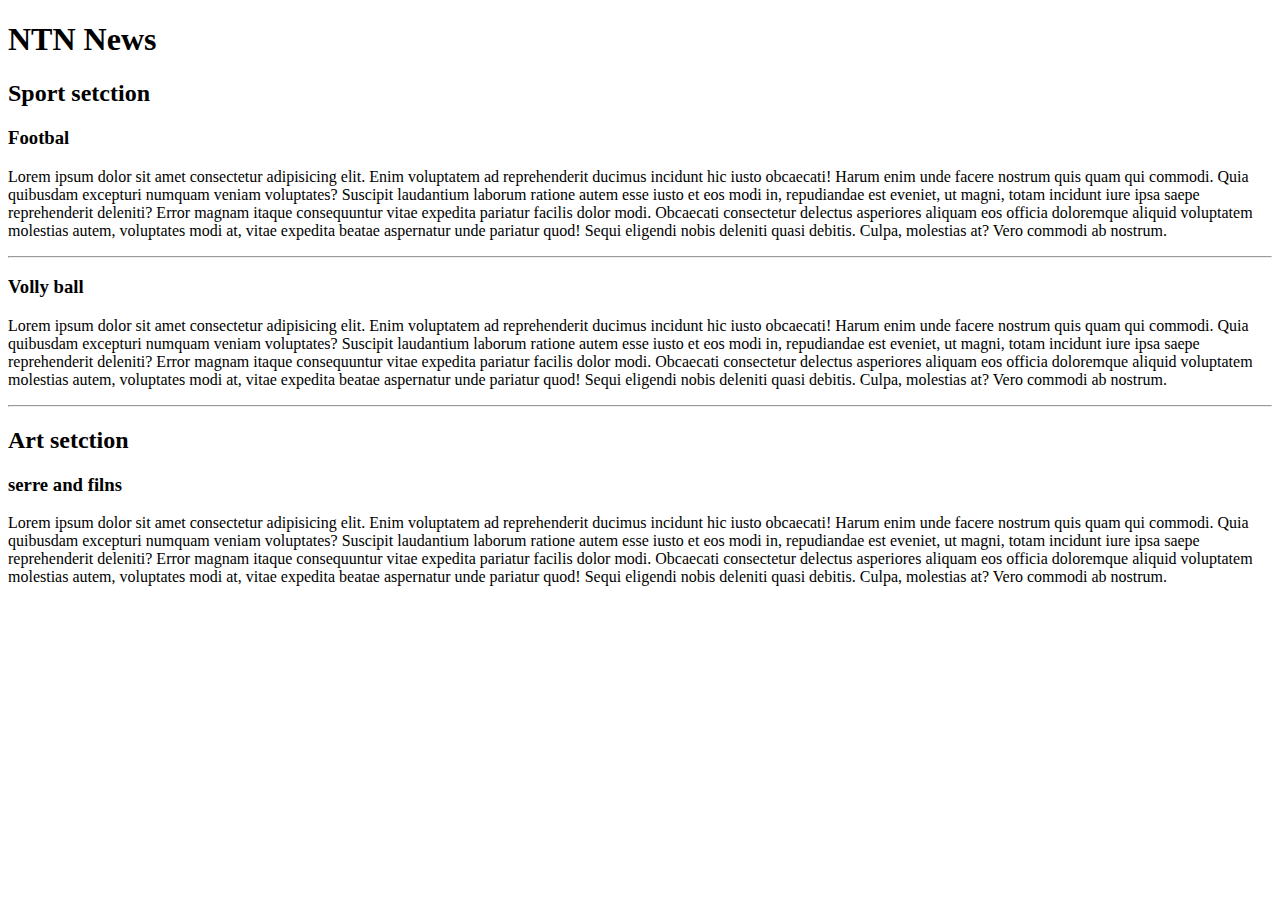
<file: pages/ferst-project.html>
<!DOCTYPE html>
<html lang="en">
<head>
    <meta charset="UTF-8">
    <meta name="viewport" content="width=device-width, initial-scale=1.0">
    <title>ferst project</title>
</head>
<body>
    <!-- On utelise une fois de prefiraple pour le reférensement -->
    <h1>NTN News</h1>
    <h2>Sport setction</h2>
    <h3>Footbal</h3>
    <p>Lorem ipsum dolor sit amet consectetur adipisicing elit. Enim voluptatem ad reprehenderit ducimus incidunt hic iusto obcaecati! Harum enim unde facere nostrum quis quam qui commodi. Quia quibusdam excepturi numquam veniam voluptates? Suscipit laudantium laborum ratione autem esse iusto et eos modi in, repudiandae est eveniet, ut magni, totam incidunt iure ipsa saepe reprehenderit deleniti? Error magnam itaque consequuntur vitae expedita pariatur facilis dolor modi. Obcaecati consectetur delectus asperiores aliquam eos officia doloremque aliquid voluptatem molestias autem, voluptates modi at, vitae expedita beatae aspernatur unde pariatur quod! Sequi eligendi nobis deleniti quasi debitis. Culpa, molestias at? Vero commodi ab nostrum.</p>
    <hr>
    <h3>Volly ball</h3>
    <p>Lorem ipsum dolor sit amet consectetur adipisicing elit. Enim voluptatem ad reprehenderit ducimus incidunt hic iusto obcaecati! Harum enim unde facere nostrum quis quam qui commodi. Quia quibusdam excepturi numquam veniam voluptates? Suscipit laudantium laborum ratione autem esse iusto et eos modi in, repudiandae est eveniet, ut magni, totam incidunt iure ipsa saepe reprehenderit deleniti? Error magnam itaque consequuntur vitae expedita pariatur facilis dolor modi. Obcaecati consectetur delectus asperiores aliquam eos officia doloremque aliquid voluptatem molestias autem, voluptates modi at, vitae expedita beatae aspernatur unde pariatur quod! Sequi eligendi nobis deleniti quasi debitis. Culpa, molestias at? Vero commodi ab nostrum.</p>
    <hr>
    <h2>Art setction</h2>
    <h3>serre and filns</h3>
    <p>Lorem ipsum dolor sit amet consectetur adipisicing elit. Enim voluptatem ad reprehenderit ducimus incidunt hic iusto obcaecati! Harum enim unde facere nostrum quis quam qui commodi. Quia quibusdam excepturi numquam veniam voluptates? Suscipit laudantium laborum ratione autem esse iusto et eos modi in, repudiandae est eveniet, ut magni, totam incidunt iure ipsa saepe reprehenderit deleniti? Error magnam itaque consequuntur vitae expedita pariatur facilis dolor modi. Obcaecati consectetur delectus asperiores aliquam eos officia doloremque aliquid voluptatem molestias autem, voluptates modi at, vitae expedita beatae aspernatur unde pariatur quod! Sequi eligendi nobis deleniti quasi debitis. Culpa, molestias at? Vero commodi ab nostrum.</p>


    
</body>
</html>
</file>
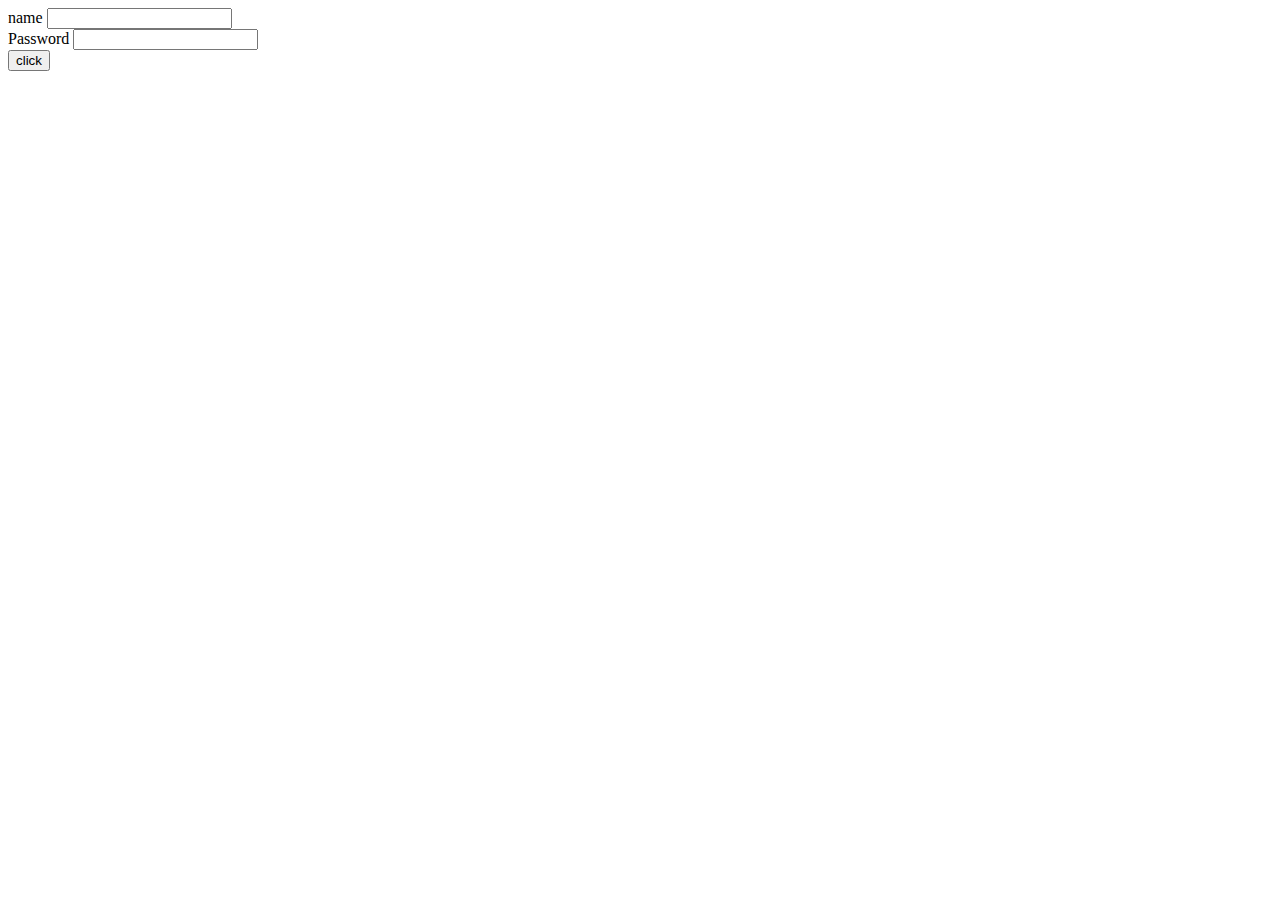
<file: pages/forem-get-post.html>
<!DOCTYPE html>
<html lang="en">
<head>
    <meta charset="UTF-8">
    <meta name="viewport" content="width=device-width, initial-scale=1.0">
    <title>forem get post</title>
</head>
<body>
      <!-- action "la page ou on veut envoyer les donnée pour le bac-end"
    method "get des donnée pas sensible il s'afeche dans URL" 
method "post des donnée sensible ou on put pas les s'afficher "
on peut les voir dans inspecter (resseau charge utul)-->
<form action="" method="get">
    <label for="name1">name</label>
    <input id="name1" type="text" name="name" required>
    <br>
    <label for="password1">Password</label>
    <input id="password1" type="password" name="password" required><br>
    <input type="submit" name="click" value="click">
</form>

</body>
</html>
</file>
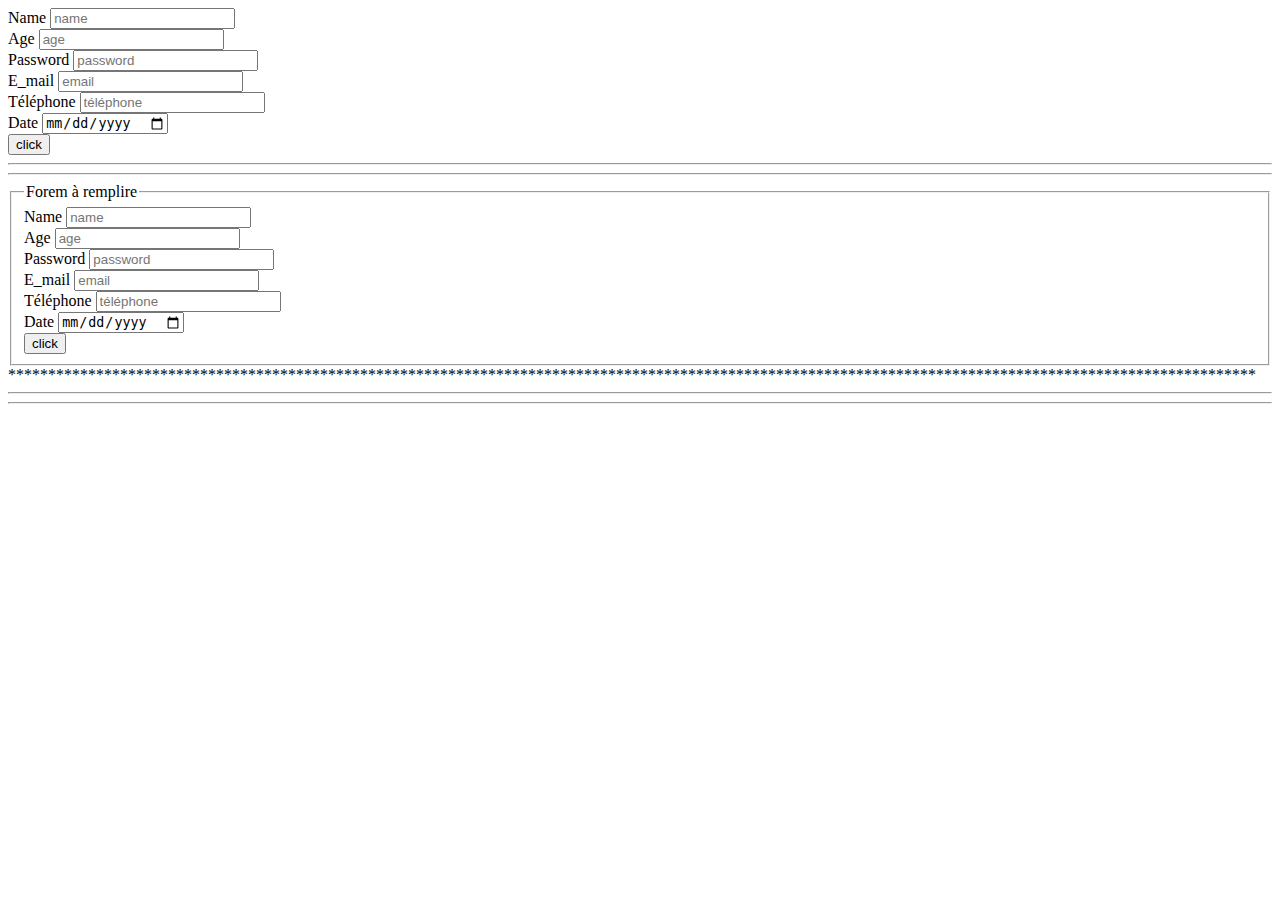
<file: pages/form.html>
<!DOCTYPE html>
<html lang="en">
  <head>
    <meta charset="UTF-8" />
    <meta name="viewport" content="width=device-width, initial-scale=1.0" />
    <title>form</title>
  </head>
  <body>
    <form action="">
      <div>
        <label for="name"> Name</label>
        <input id="name" type="text" / placeholder="name" required>
      </div>
      <div>
        <label for="age"> Age</label>
        <input id="age" type="number" / placeholder="age" required>
      </div>
      <div>
        <!-- /required//pour obléger l'utélisateur à remplire toutes les champs -->
        <label for="password">Password</label>
        <input id="password" type="password" / placeholder="password" required>
      </div>
      <div>
        <label for="email">E_mail</label>
        <input id="email" type="email" / placeholder="email" required>
      </div>
      <div>
        <label for="tel">Téléphone</label>
        <input id="tel" type="tel" / placeholder="téléphone">
      </div>
      <div>
        <label for="date">Date</label>
        <input id="date" type="date" />
      </div>
      <input type="submit" value="click">
    </form>
    <hr>
    <hr>
    <form action="">
    <fieldset>
        <legend>Forem à remplire</legend>
        <div>
            <label for="name"> Name</label>
            <input id="name" type="text" / placeholder="name" required>
          </div>
          <div>
            <label for="age"> Age</label>
            <input id="age" type="number" / placeholder="age" required>
          </div>
          <div>
            <!-- /required//pour obléger l'utélisateur à remplire toutes les champs -->
            <label for="password">Password</label>
            <input id="password" type="password" / placeholder="password" required>
          </div>
          <div>
            <label for="email">E_mail</label>
            <input id="email" type="email" / placeholder="email" required>
          </div>
          <div>
            <label for="tel">Téléphone</label>
            <input id="tel" type="tel" / placeholder="téléphone">
          </div>
          <div>
            <label for="date">Date</label>
            <input id="date" type="date" />
          </div>
          <input type="submit" value="click">
    </fieldset>
</form>
************************************************************************************************************************************************************
    <hr><hr>
  
  </body>
</html>
</file>
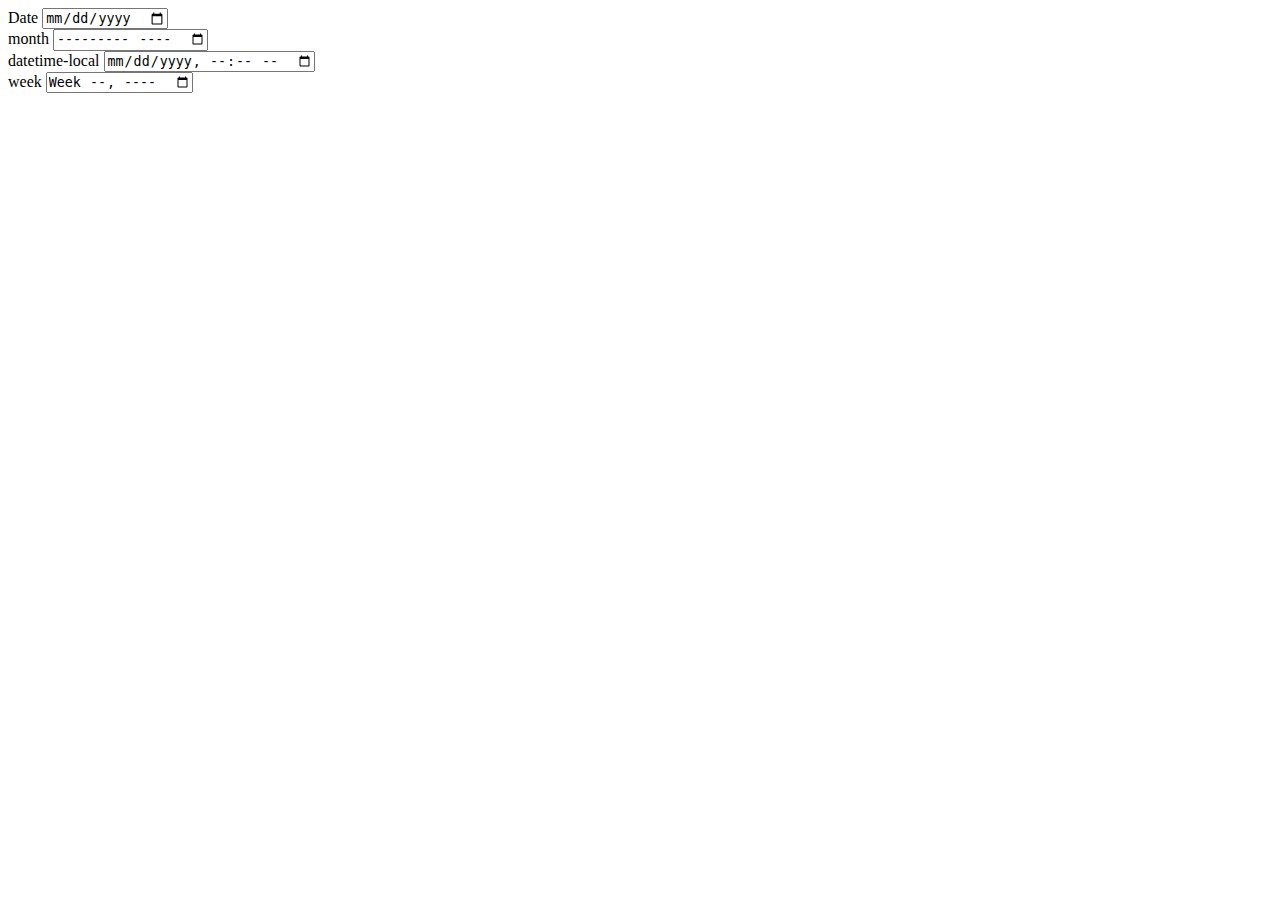
<file: pages/imput-date-month.html>
<!DOCTYPE html>
<html lang="en">
<head>
    <meta charset="UTF-8">
    <meta name="viewport" content="width=device-width, initial-scale=1.0">
    <title>iput date month</title>
</head>
<body>
    <div>
       <label for="date">Date</label>
       <input id="date" type="date">
    </div>
    <div>
        <label for="month">month</label>
        <input id="month" type="month">
     </div>
     <div>
        <label for="datetime-local">datetime-local</label>
        <input id="datetime-local" type="datetime-local">
     </div>
     <div>
        <label for="week">week</label>
        <input id="week" type="week">
     </div>
</body>
</html>
</file>
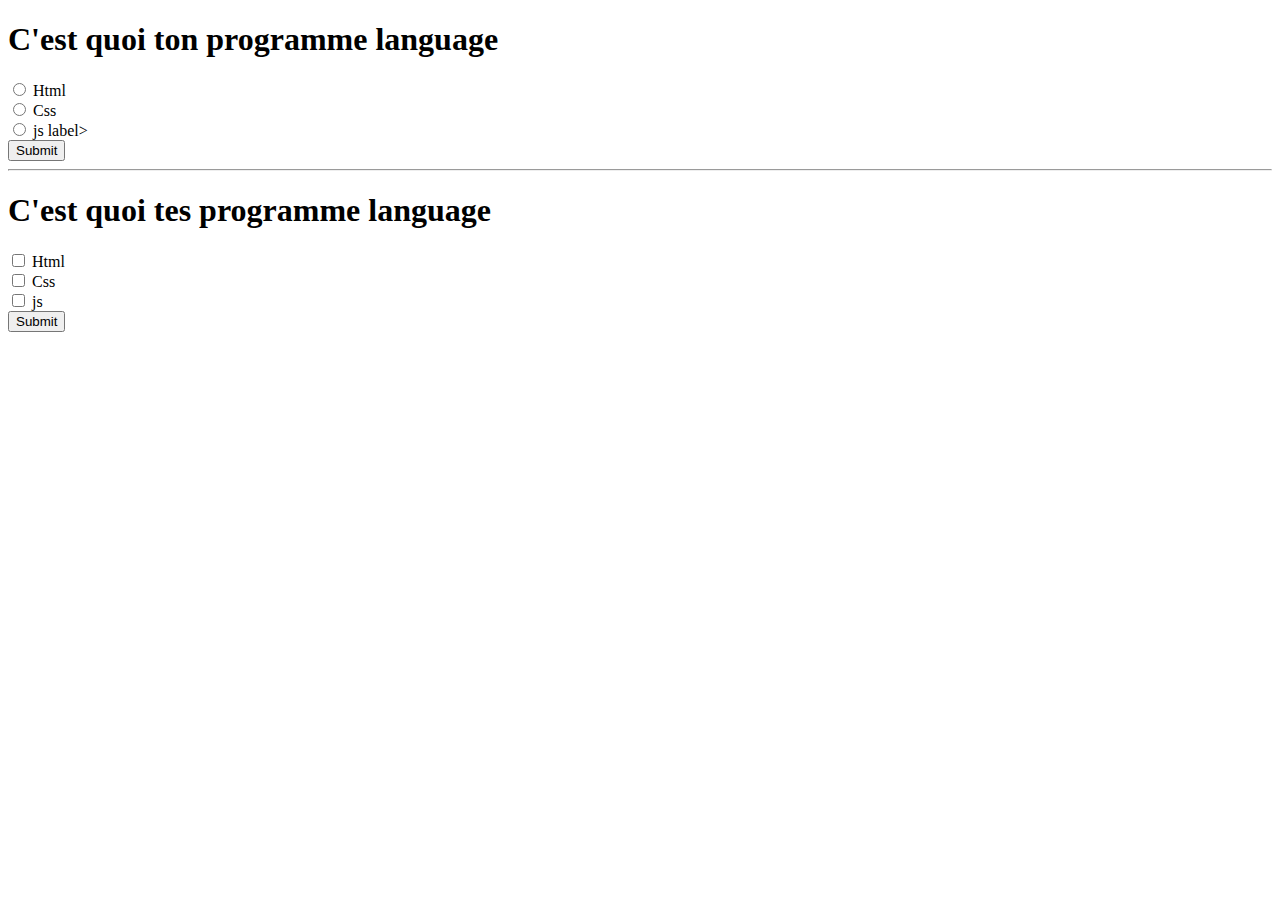
<file: pages/input-radio-checkbox.html>
<!DOCTYPE html>
<html lang="en">
<head>
    <meta charset="UTF-8">
    <meta name="viewport" content="width=device-width, initial-scale=1.0">
    <title>input rario checkbox</title>
</head>
<body>

    <div>
        <h1>C'est quoi ton programme language</h1>
       
        <input id="html" type="radio" value="html" name="langage">
         <label for="html">Html</label>
    </div>
    <div>
        <input id="css" type="radio" value="css"name="langage">
        <label for="css">Css</label>
    </div>
    <div>
        <input id="js" type="radio" value="js"name="langage">
        <label for="js">js</label>
        label>
      
    </div> 
     <input type="submit">

        <hr>
        <div>
            <h1>C'est quoi tes programme language</h1>
           
            <input id="html" type="checkbox" value="html" name="langage">
             <label for="html">Html</label>
        </div>
        <div>
            <input id="css" type="checkbox" value="css"name="langage">
            <label for="css">Css</label>
        </div>
        <div>
            <input id="js" type="checkbox" value="js"name="langage">
            <label for="js">js</label>
        </div> 
         <input type="submit">
</body>
</html>
</file>
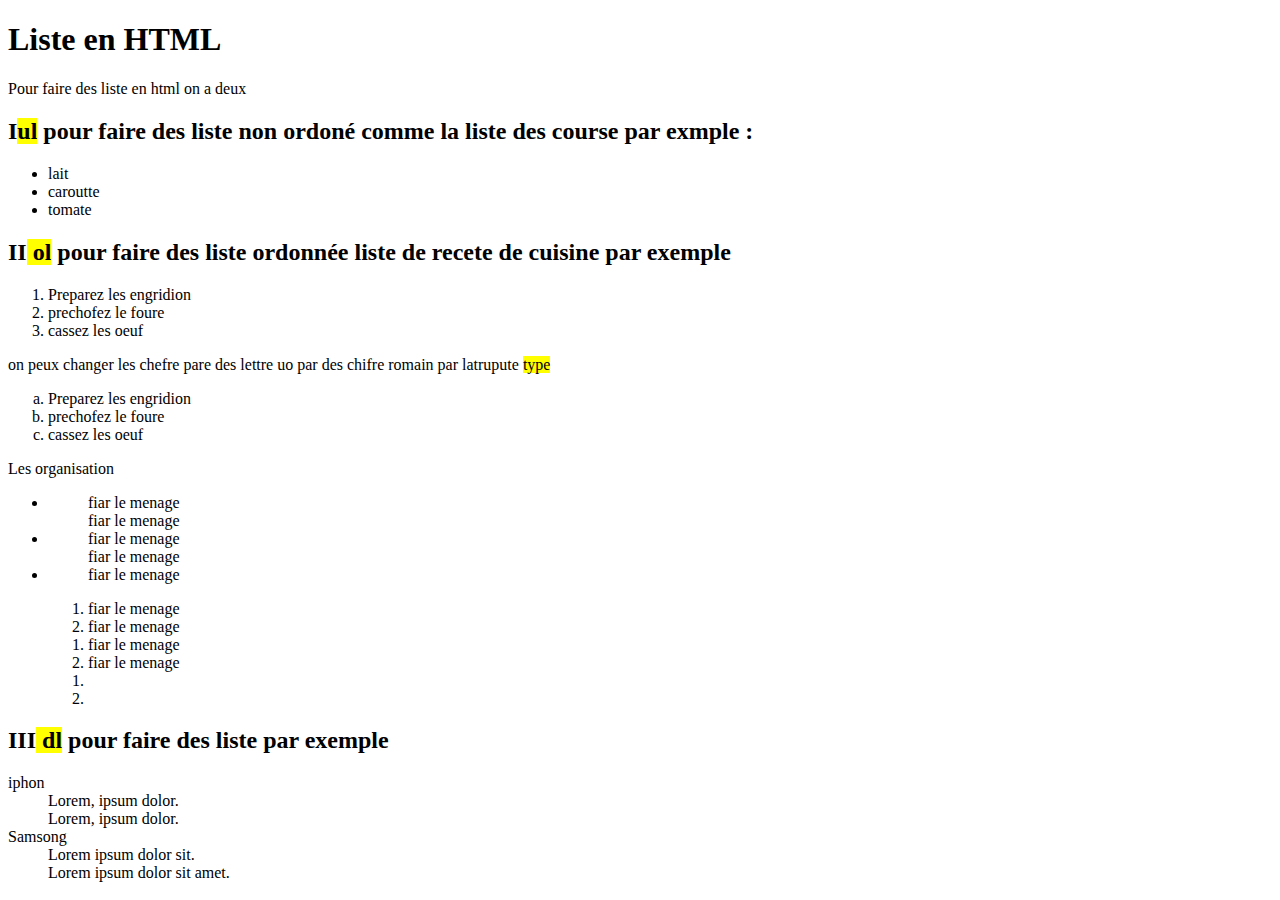
<file: pages/liste.html>
<!DOCTYPE html>
<html lang="en">
<head>
    <meta charset="UTF-8">
    <meta name="viewport" content="width=device-width, initial-scale=1.0">
    <title>Liste</title>
</head>
<body>
    <h1>Liste en HTML</h1>
    <p>Pour faire des liste en html on a deux</p>
    <h2> I<mark>ul</mark>  pour faire des liste non ordoné comme la liste des course par exmple :</h2>
    <ul>
        <li>lait</li>
        <li>caroutte</li>
        <li>tomate</li>
    </ul>
    <h2> II<mark> ol</mark> pour faire des liste ordonnée liste de recete de cuisine par exemple </h2>
    <ol>
        <li>Preparez les engridion</li>
        <li>prechofez le foure</li>
        <li>cassez les oeuf</li>
    </ol>
    <p>on peux changer les chefre pare des lettre uo par des chifre romain par latrupute <mark>type</mark> </p>
    <ol type="a">
        <li>Preparez les engridion</li>
        <li>prechofez le foure</li>
        <li>cassez les oeuf</li>
    </ol>
    <!--  p+ul>(li*3>ol*2)* -->
    <p>Les organisation</p>
    <ul>
        <li>
            <ol>fiar le menage</ol>
            <ol>fiar le menage</ol>
        </li>
        <li>
            <ol>fiar le menage</ol>
            <ol>fiar le menage</ol>
        </li>
        <li>
            <ol>fiar le menage</ol>
            <ol></ol>
        </li>
    </ul>
    <p></p>
    <ul>
        <ol>
            <li>fiar le menage</li>
            <li>fiar le menage</li>
        </ol>
        <ol>
            <li>fiar le menage</li>
            <li>fiar le menage</li>
        </ol>
        <ol>
            <li></li>
            <li></li>
        </ol>
    </ul>
    <h2> III<mark> dl</mark> pour faire des liste  par exemple </h2>
    <dl>
        <dt>iphon</dt>
        <dd>Lorem, ipsum dolor.</dd>
        <dd>Lorem, ipsum dolor.</dd>
        <dt>Samsong</dt>
            <dd>Lorem ipsum dolor sit.</dd>
            <dd>Lorem ipsum dolor sit amet.</dd>
        
    </dl>
    

</body>
</html>
</file>
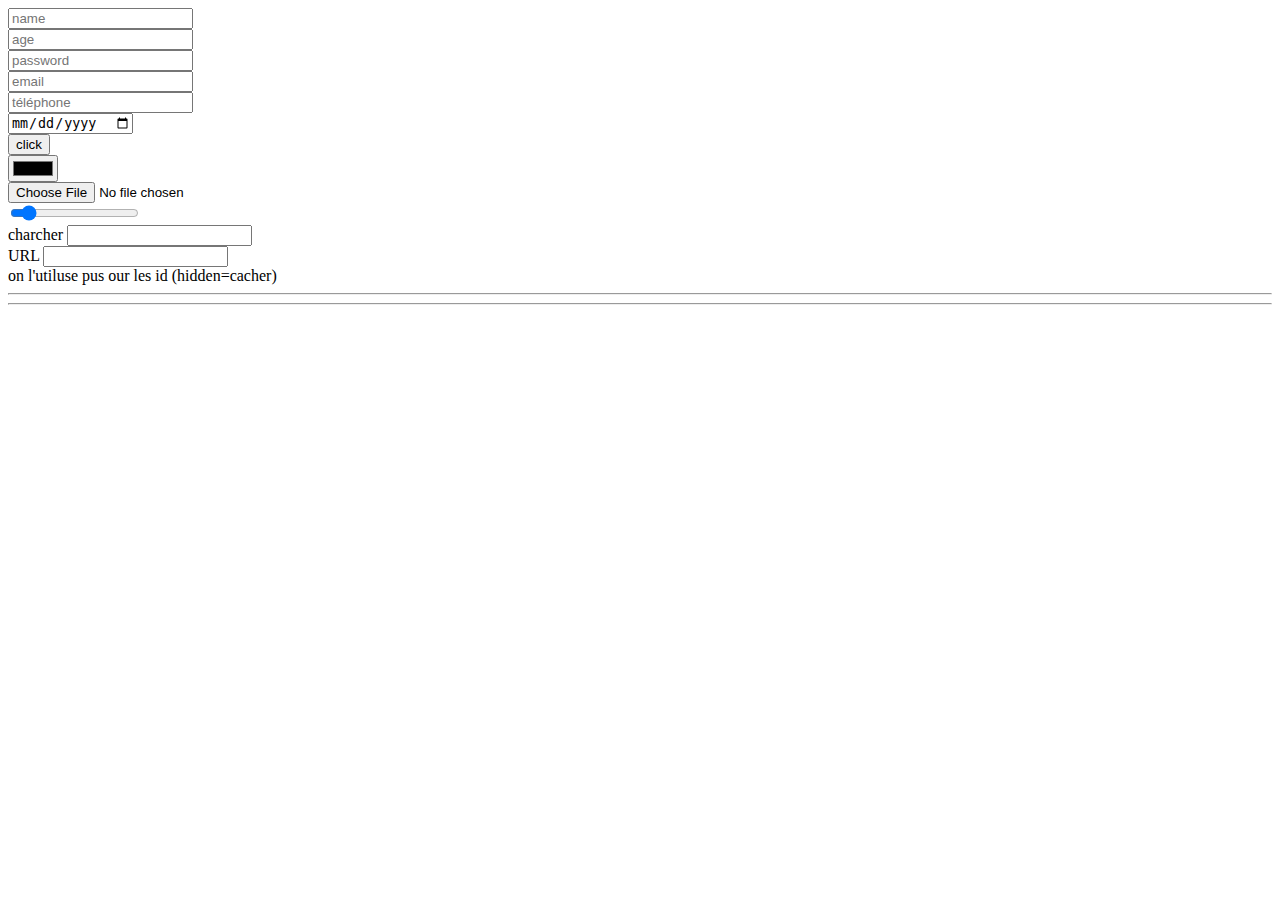
<file: pages/type-imput.html>
<!DOCTYPE html>
<html lang="en">
<head>
    <meta charset="UTF-8">
    <meta name="viewport" content="width=device-width, initial-scale=1.0">
    <title>type forem</title>
</head>
<body>  <!-- /required//pour obléger l'utélisateur à remplire toutes les champs -->
    <form action="">
        <div>
          <input id="name" type="text" / placeholder="name" required>
        </div>
        <div>
          <input id="age" type="number" / placeholder="age" required>
        </div>
        <div>
        
          <input id="password" type="password" / placeholder="password" required>
        </div>
        <div>
          <input id="email" type="email" / placeholder="email" required>
        </div>
        <div>
          <input id="tel" type="tel" / placeholder="téléphone">
        </div>
        <div>
          <input id="date" type="date" />
        </div>
        <input type="submit" value="click"><br>
        <label for="color"></label>
        <input id="color" type="color"><br>
        <input type="file"><br>
     
        <input type="range" min="0" max="100" step="1" value="10"><br>
         <label for="">charcher</label>
        <input type="search"><br>
        <label for="">URL</label>
        <input type="url"><br>
        <label for="">on l'utiluse pus our les id (hidden=cacher)</label>
        <input type="hidden" 
        placeholder=" "><br>
      </form>
      <hr>
      <hr>
     
  </form>
</body>
</html>
</file>
